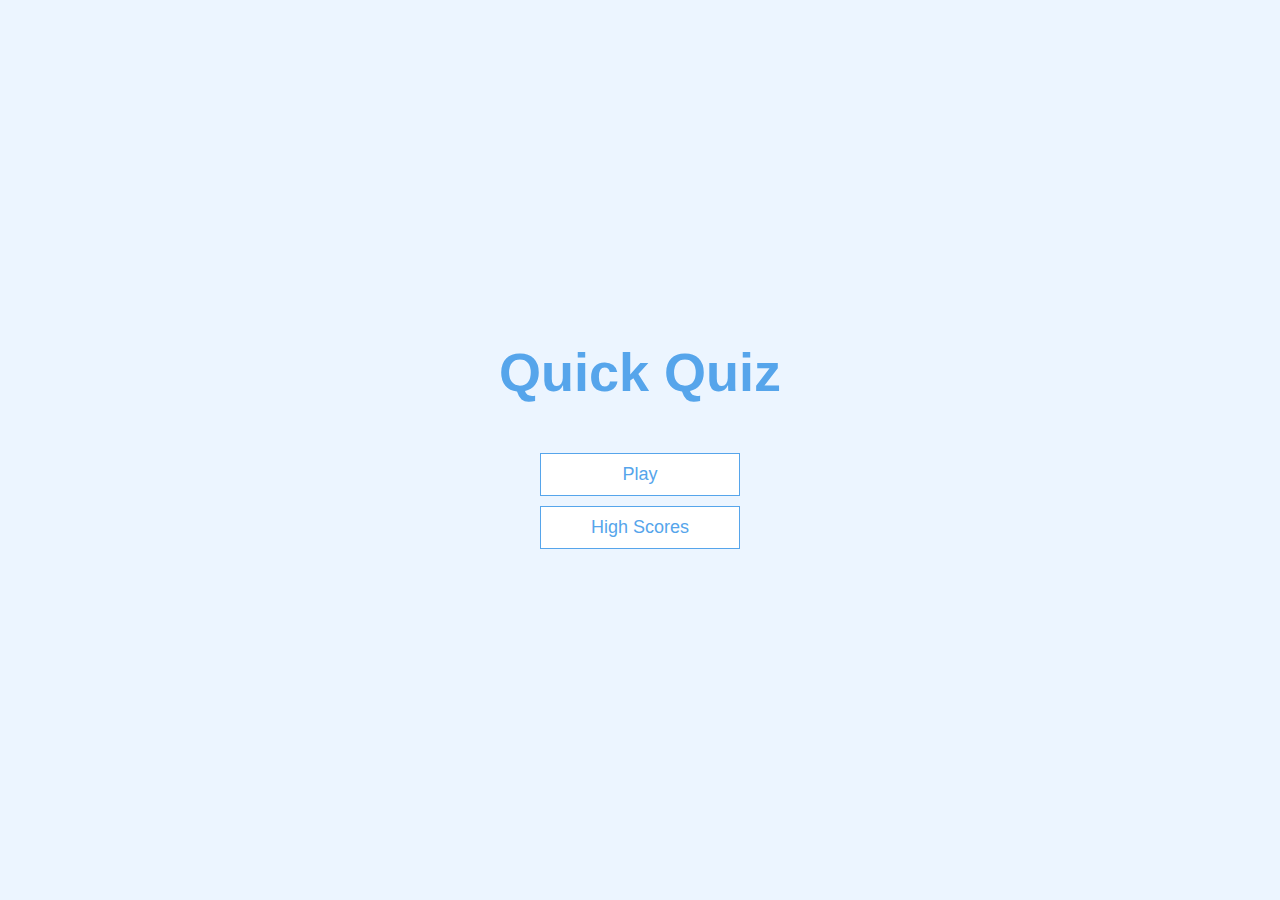
<file: index.html>
<!DOCTYPE html>
<html lang="en">
  <head>
    <meta charset="UTF-8" />
    <meta name="viewport" content="width=device-width, initial-scale=1.0" />
    <meta http-equiv="X-UA-Compatible" content="ie=edge" />
    <title>Quick Quiz</title>
    <link rel="stylesheet" href="app.css" />
  </head>
  <body>
    <div class="container">
      <div id="home" class="flex-center flex-column">
        <h1>Quick Quiz</h1>
        <a class="btn" href="game.html">Play</a>
        <a class="btn" href="highscores.html">High Scores</a>
        
      </div>
    </div>

  </body>
</html>
</file>
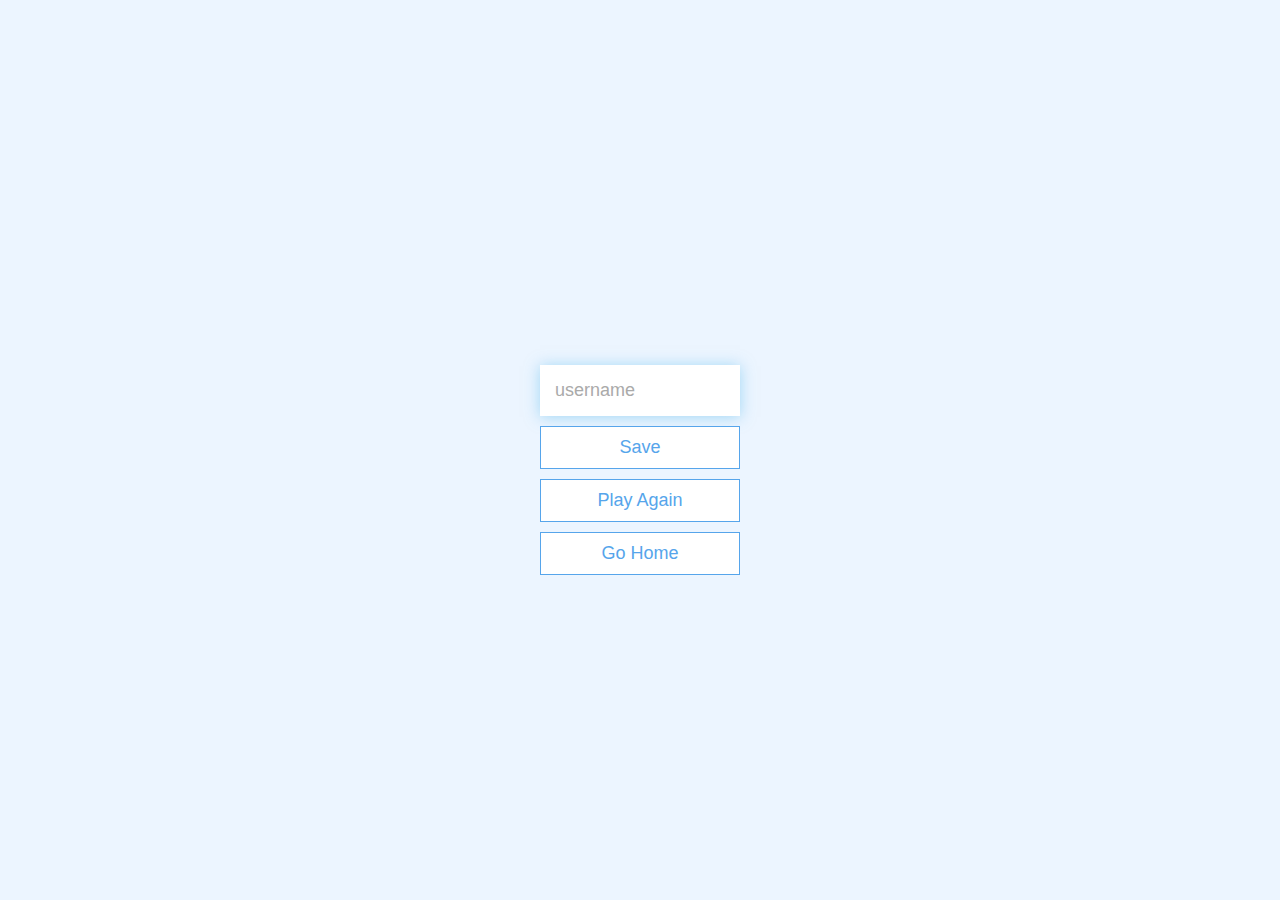
<file: end.html>
<!DOCTYPE html>
<html lang="en">
  <head>
    <meta charset="UTF-8" />
    <meta name="viewport" content="width=device-width, initial-scale=1.0" />
    <meta http-equiv="X-UA-Compatible" content="ie=edge" />
    <title>Congrats!</title>
    <link rel="stylesheet" href="app.css" />
  </head>
  <body>
    <div class="container">
      <div id="end" class="flex-center flex-column">
        <h1 id="finalScore"></h1>
        <form>
          <input
            type="text"
            name="username"
            id="username"
            placeholder="username"
          />
          <button
            type="submit"
            class="btn"
            id="saveScoreBtn"
            onclick="saveHighScore(event)"
            disabled
          >
            Save
          </button>
        </form>
        <a class="btn" href="game.html">Play Again</a>
        <a class="btn" href="index.html">Go Home</a>
        
      </div>
    </div>
    <script src="end.js"></script>
  </body>
</html>
</file>
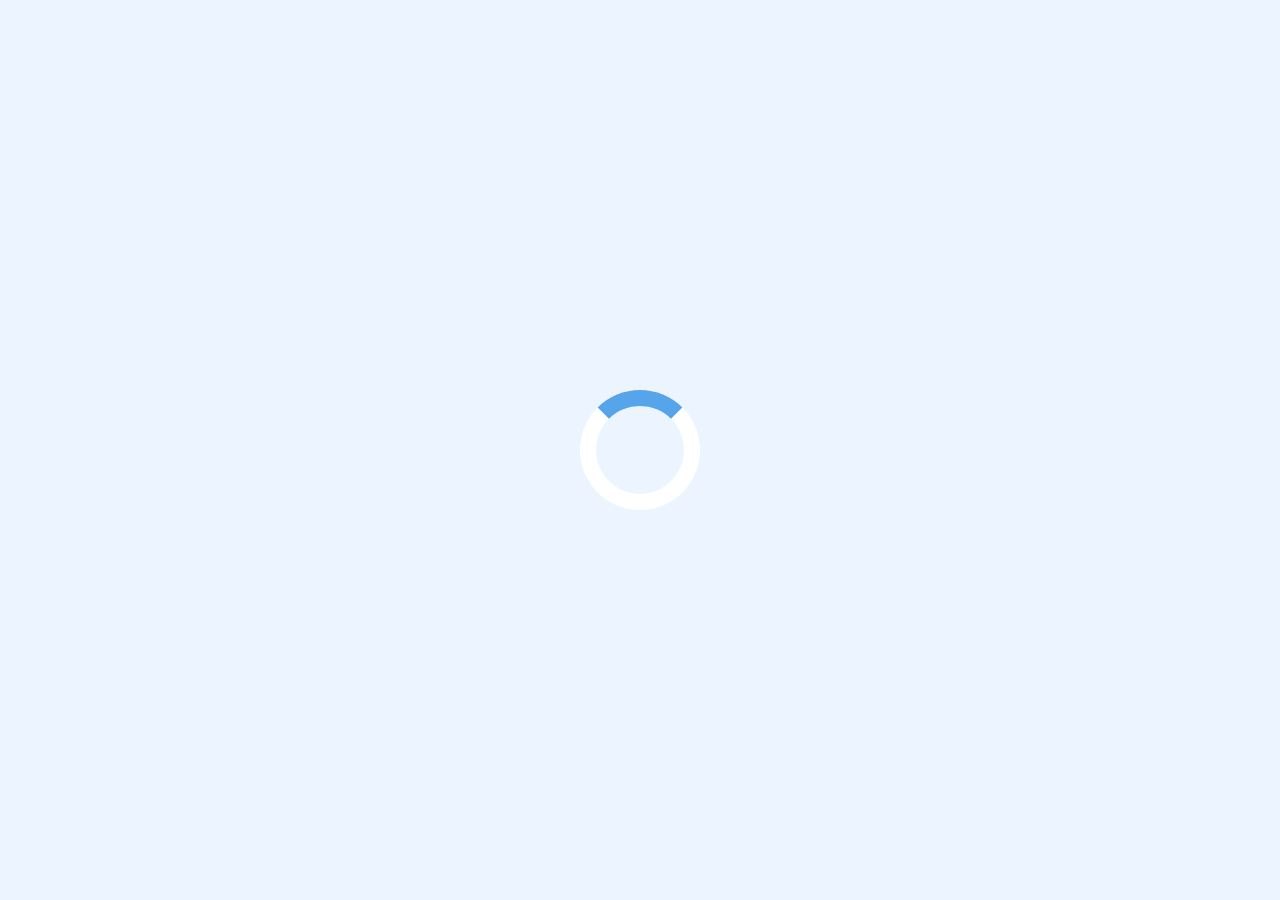
<file: game.html>
<!DOCTYPE html>
<html lang="en">
  <head>
    <meta charset="UTF-8" />
    <meta name="viewport" content="width=device-width, initial-scale=1.0" />
    <meta http-equiv="X-UA-Compatible" content="ie=edge" />
    <title>Quick Quiz - Play</title>
    <link rel="stylesheet" href="app.css" />
    <link rel="stylesheet" href="game.css" />
  </head>
  <body>
    <div class="container">
      <div Id="loader"></div>
      <div id="game" class="justify-center flex-column hidden">
        <div id="hud">
          <div id="hud-item">
            <p id="progressText" class="hud-prefix">
              Question
            </p>
            <div id="progressBar">
              <div id="progressBarFull"></div>
            </div>
          </div>
          <div id="hud-item">
            <p class="hud-prefix">
              Score
            </p>
            <h1 class="hud-main-text" id="score">
              0
            </h1>
          </div>
        </div>
        <h2 id="question"></h2>
        <div class="choice-container">
          <p class="choice-prefix">A</p>
          <p class="choice-text" data-number="1"></p>
        </div>
        <div class="choice-container">
          <p class="choice-prefix">B</p>
          <p class="choice-text" data-number="2"></p>
        </div>
        <div class="choice-container">
          <p class="choice-prefix">C</p>
          <p class="choice-text" data-number="3"></p>
        </div>
        <div class="choice-container">
          <p class="choice-prefix">D</p>
          <p class="choice-text" data-number="4"></p>
          <a href="end.html"></a>
        </div>
      </div>
    </div>

    <script src="game.js"></script>
  </body>
</html>
</file>
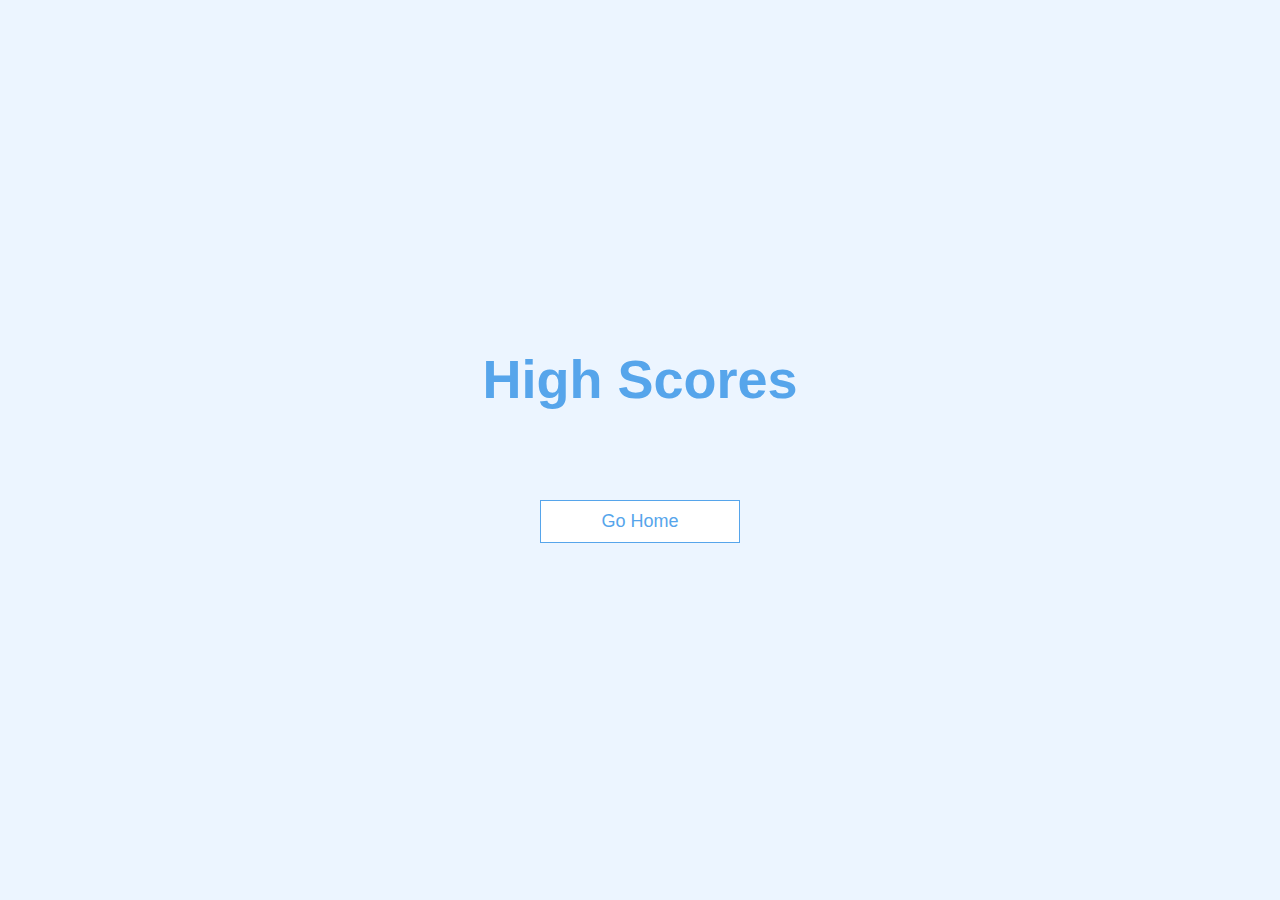
<file: highscores.html>
<!DOCTYPE html>
<html lang="en">
  <head>
    <meta charset="UTF-8" />
    <meta name="viewport" content="width=device-width, initial-scale=1.0" />
    <meta http-equiv="X-UA-Compatible" content="ie=edge" />
    <title>High Scores</title>
    <link rel="stylesheet" href="app.css" />
    <link rel="stylesheet" href="highscores.css" />
  </head>
  <body>
    <div class="container">
      <div id="highScores" class="flex-center flex-column">
        <h1 id="finalScore">High Scores</h1>
        <ul id="highScoresList"></ul>
        <a class="btn" href="index.html">Go Home</a>
      </div>
    </div>
    <script src="highscores.js"></script>
  </body>
</html>
</file>
<file: app.css>
:root {
  background-color: #ecf5ff;
  font-size: 62.5%;
}

* {
  box-sizing: border-box;
  font-family: Arial, Helvetica, sans-serif;
  margin: 0;
  padding: 0;
  color: #333;
}

h1,
h2,
h3,
h4 {
  margin-bottom: 1rem;
}

h1 {
  font-size: 5.4rem;
  color: #56a5eb;
  margin-bottom: 5rem;
}

h1 > span {
  font-size: 2.4rem;
  font-weight: 500;
}

h2 {
  font-size: 4.2rem;
  margin-bottom: 4rem;
  font-weight: 700;
}

h3 {
  font-size: 2.8rem;
  font-weight: 500;
}

/* UTILITIES */

.container {
  width: 100vw;
  height: 100vh;
  display: flex;
  justify-content: center;
  align-items: center;
  max-width: 80rem;
  margin: 0 auto;
  padding: 2rem;
}

.container > * {
  width: 100%;
}

.flex-column {
  display: flex;
  flex-direction: column;
}

.flex-center {
  justify-content: center;
  align-items: center;
}

.justify-center {
  justify-content: center;
}

.text-center {
  text-align: center;
}

.hidden {
  display: none;
}

/* BUTTONS */
.btn {
  font-size: 1.8rem;
  padding: 1rem 0;
  width: 20rem;
  text-align: center;
  border: 0.1rem solid #56a5eb;
  margin-bottom: 1rem;
  text-decoration: none;
  color: #56a5eb;
  background-color: white;
}

.btn:hover {
  cursor: pointer;
  box-shadow: 0 0.4rem 1.4rem 0 rgba(86, 185, 235, 0.5);
  transform: translateY(-0.1rem);
  transition: transform 150ms;
}

.btn[disabled]:hover {
  cursor: not-allowed;
  box-shadow: none;
  transform: none;
}

/* FORMS */
form {
  width: 100%;
  display: flex;
  flex-direction: column;
  align-items: center;
}

input {
  margin-bottom: 1rem;
  width: 20rem;
  padding: 1.5rem;
  font-size: 1.8rem;
  border: none;
  box-shadow: 0 0.1rem 1.4rem 0 rgba(86, 185, 235, 0.5);
}

input::placeholder {
  color: #aaa;
}
</file>
<file: game.css>
.choice-container {
  display: flex;
  margin-bottom: 0.5rem;
  width: 100%;
  font-size: 1.8rem;
  border: 0.1rem solid rgb(86, 165, 235, 0.25);
  background-color: white;
}

.choice-container:hover {
  cursor: pointer;
  box-shadow: 0 0.4rem 1.4rem 0 rgba(86, 185, 235, 0.5);
  transform: translateY(-0.1rem);
  transition: transform 150ms;
}

.choice-prefix {
  padding: 1.5rem 2.5rem;
  background-color: #56a5eb;
  color: white;
}

.choice-text {
  padding: 1.5rem;
  width: 100%;
}

.correct {
  background-color: #28a745;
}

.incorrect {
  background-color: #dc3545;
}

/* HUD */

#hud {
  display: flex;
  justify-content: space-between;
}

.hud-prefix {
  text-align: center;
  font-size: 2rem;
}

.hud-main-text {
  text-align: center;
}

#progressBar {
  width: 20rem;
  height: 4rem;
  border: 0.3rem solid #56a5eb;
  margin-top: 1.5rem;
}

#progressBarFull {
  height: 3.4rem;
  background-color: #56a5eb;
  width: 0%;
}

/* LOADER */
#loader {
  border: 1.6rem solid white;
  border-radius: 50%;
  border-top: 1.6rem solid #56a5eb;
  width: 12rem;
  height: 12rem;
  animation: spin 1s linear infinite;
}

@keyframes spin {
  0% {
    transform: rotate(0deg);
  }
  100% {
    transform: rotate(360deg);
  }
}
</file>
<file: highscores.css>
#highScoresList {
  list-style: none;
  padding-left: 0;
  margin-bottom: 4rem;
}

.high-score {
  font-size: 2.8rem;
  margin-bottom: 0.5rem;
}

.high-score:hover {
  transform: scale(1.025);
}
</file>
